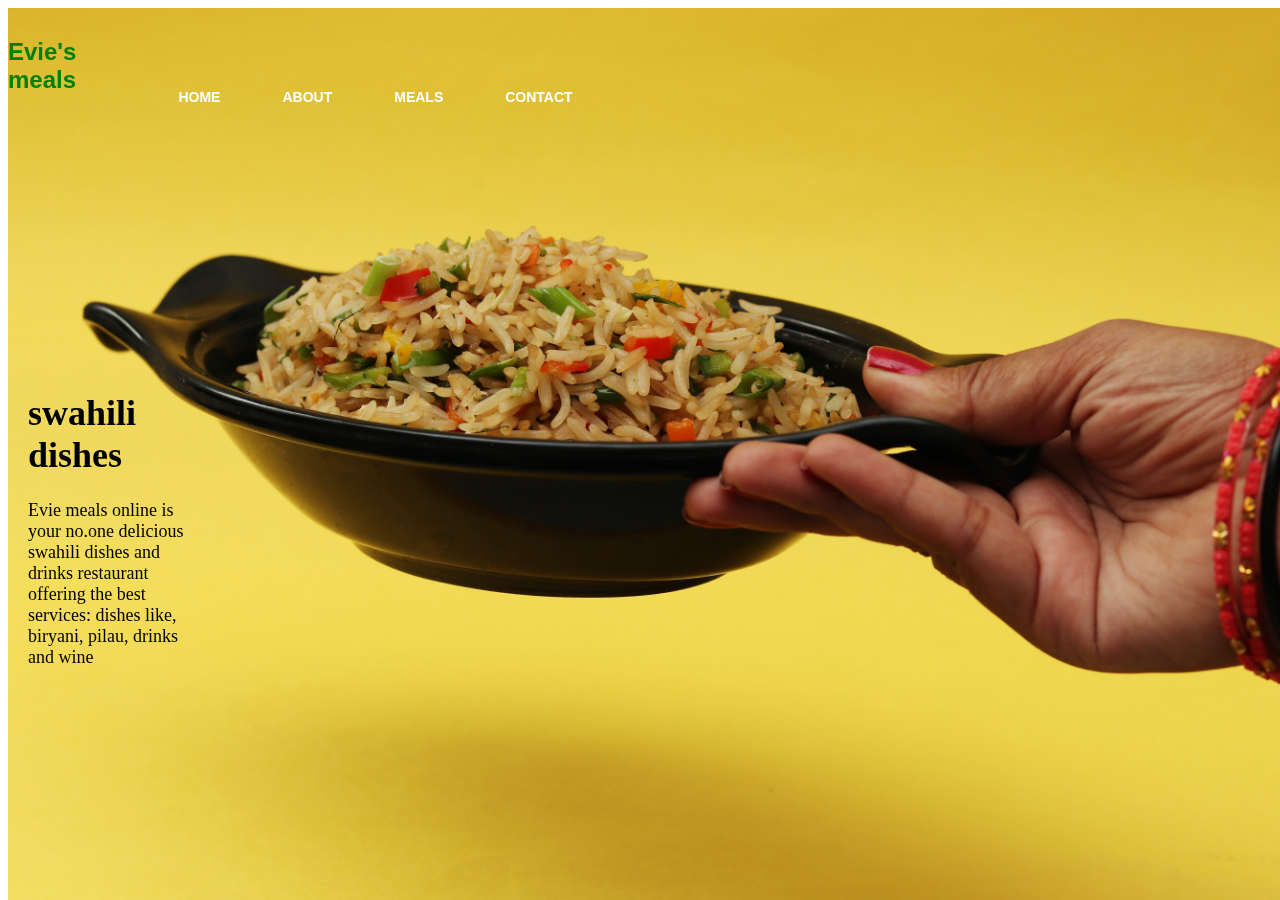
<file: ABOUT.html>
<!DOCTYPE html>
<html lang="en">
<head>
    <meta charset="UTF-8">
    <meta http-equiv="X-UA-Compatible" content="IE=edge">
    <meta name="viewport" content="width=device-width, initial-scale=1.0">
    <link rel="stylesheet" href="ABOUT.css">
    <title>Document</title>
</head>
<body>
  <section>
  
    <div class="main">
      <div class="navbar">
        <h2 class="logo">Evie's <br> meals</h2> 
        <ul>
           <li><a href="index.html">HOME</a></li>
           <li><a href="ABOUT.html">ABOUT</a></li>
           <li><a href="meals.html">MEALS</a></li>
           <li><a href="contact.html">CONTACT</a></li>

        </ul>
    </div>
 
     <h1> <Menu></Menu></h1>
     <div class="content">
        <h1>swahili dishes</h1>
        <p>Evie meals  online is  your no.one delicious swahili dishes and  drinks  restaurant
         offering the best services: dishes like, biryani, pilau,
         drinks  and wine </p>
        </div>
         
         
          
      </section>   
</body>
</html>
</file>
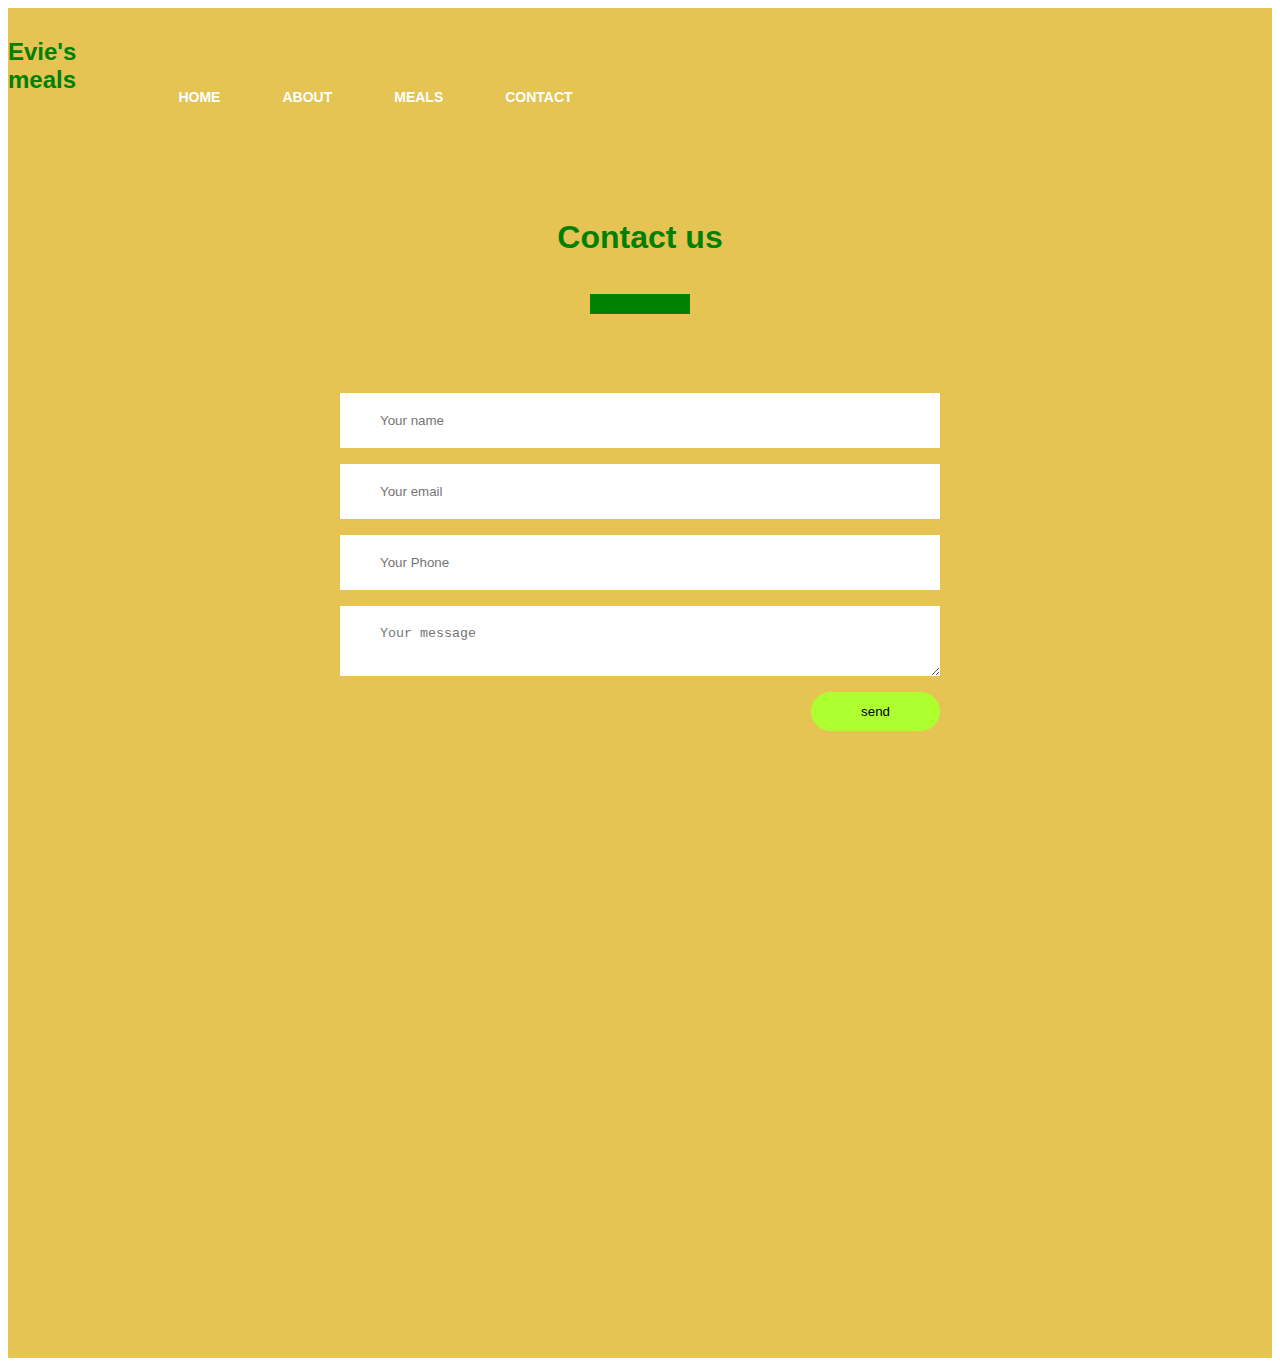
<file: contact.html>
<!DOCTYPE html>
<html lang="en">
<head>
    <meta charset="UTF-8">
    <meta http-equiv="X-UA-Compatible" content="IE=edge">
    <meta name="viewport" content="width=device-width, initial-scale=1.0">
    <link rel="stylesheet" href="conta.css">
    <title>CONTACT</title>
</head>
<body>
    <div class="main">
        <div class="navbar">
          <h2 class="logo">Evie's <br> meals</h2> 
                 <ul>
                   <li><a href="index.html">HOME</a></li>
                   <li><a href="ABOUT.html">ABOUT</a></li>
                   <li><a href="meals.html">MEALS</a></li>
                   <li><a href="contact.html">CONTACT</a></li>
                   
                </ul>
         </div>
         
         <div class=" contact">
           <h1>Contact us</h1>

           <div class="border"></div>
           <form  class="contact-form" action="index.html" method="post">
            <input type="text" class="contact-form-text" placeholder="Your name">
            <input type="text" class="contact-form-text" placeholder="Your email">
            <input type="text" class="contact-form-text" placeholder="Your Phone">
            <textarea  class ="contact-form-text"placeholder="Your message"></textarea>
            <input type="submit" class="contact-form-btn" value="send">
           </form>

         </div>     
        </div> 
</body>
</html>
</file>
<file: ABOUT.css>
.main{
    width: 100%;
    background-image:url(pictures/pizo.jpg);
    background-position:center;
    background-size: cover;
    height: 100vh; 
    position: fixed;  
}
.logo{
    color:green;
    font-size: none;
    font-family: Arial, Helvetica, sans-serif;
    padding-left:left;
    float:left;
    padding-top: 10px;
}
.mean{
    width: 400px;
    float:left;
    height: 40px;
}
ul{
    float: left;
    display:flex;
    justify-content:center;
    align-items:center;
    padding-top:3% ;
}

ul li{
    list-style: none;
    margin-left: 62px;
    margin-top: 27px;
    font-size: 14px;

}
ul li a{
    text-decoration: none;
    color:white;
    font-family:Arial;
    font-weight: bold;
    transition:0.4s ease ease-in-out;
}
ul li a:hover{
    color: #fff200;
}.contenth1 {
    font-family: 'Times New Roman';
    font-size:30px;
    padding-left: 20px;
    margin-top:9%;
    letter-spacing:2px;
}

.content{
    width: 160px;
    height: 40px;
    /* background: #fff200; */
    border:none;
    margin-top: 30%;
    margin-left: 20px;
    font-size: 18px;
    border-radius: 10px;
    cursor:pointer;
     transition:4s ease;
     
 } 
 .content p{
    display: flex;
 }
</file>
<file: conta.css>
.main{
    width: 100%;
    background-color: rgb(230, 196, 84);
    background-position:center;
    background-size: cover;
    height: 150vh;   
}
.logo{
    color:green;
    font-size: none;
    font-family: Arial, Helvetica, sans-serif;
    padding-left:left;
    float:left;
    padding-top: 10px;
}
.mean{
    width: 400px;
    float:left;
    height: 40px;
}
ul{
    float: left;
    display:flex;
    justify-content:center;
    align-items:center;
    padding-top: 3%;
}

ul li{
    list-style: none;
    margin-left: 62px;
    margin-top: 27px;
    font-size: 14px;

}
ul li a{
    text-decoration: none;
    color:white;
    font-family:Arial;
    font-weight: bold;
    transition:0.4s ease ease-in-out;
}
ul li a:hover{
    color: #fff200;
}.content h2{
    font-family: 'Times New Roman';
    font-size:30px;
    padding-left: 20px;
    margin-top:9%;
    letter-spacing:2px;
}
.contact{
    font-family:'Franklin Gothic Medium', 'Arial Narrow', Arial, sans-serif;
    padding-top:15% ;
}
.contact h1{
    text-align: center;
    color:green;
}
.border{
    width:100px;
    height: 20px;
    background:green;
    margin:3% auto;
    margin-bottom:5% ;


}
.contact-form{
    max-width: 600px ;
    margin: auto;
    padding:0 5%;
    overflow:hidden;
}
.contact-form-text{
    display: block;
    width: 100%;
    box-sizing: border-box;
    margin: 16px 0;
    border: 1px;
    padding:20px 40px;
    transition:0.5s;


}
.contact-form-text:focus{
    box-shadow: 0 0 10px 4px ;

}
.textarea.contact-form-text{
    resize:none;
    height: 120px;
}
.contact-form-btn{
    float: right;
    border:0;
    background: greenyellow;
    padding: 12px 50px;
    border-radius: 20px;
    cursor: pointer;

}
.contact-form-btn:hover{
    background: #fff200;
}
</file>
